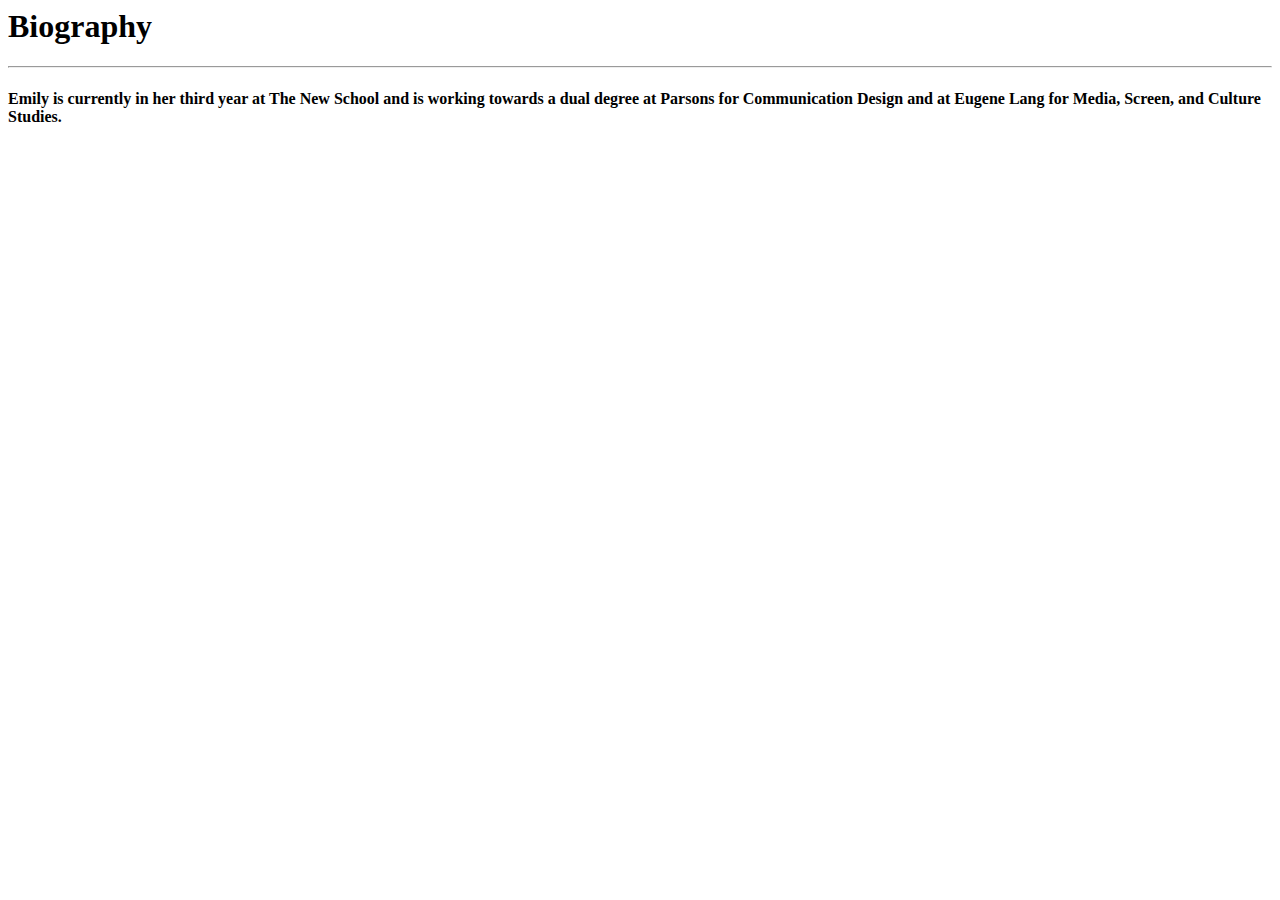
<file: biography.html>
<html>
<head>
<title> Biography </title>
</head>

<body>

<h1> Biography <h1>
<hr> </hr>

<h4> Emily is currently in her third year at The New School and is working towards a dual degree at
Parsons for Communication Design and at Eugene Lang for Media, Screen, and Culture Studies. </h4>

</body>
</file>
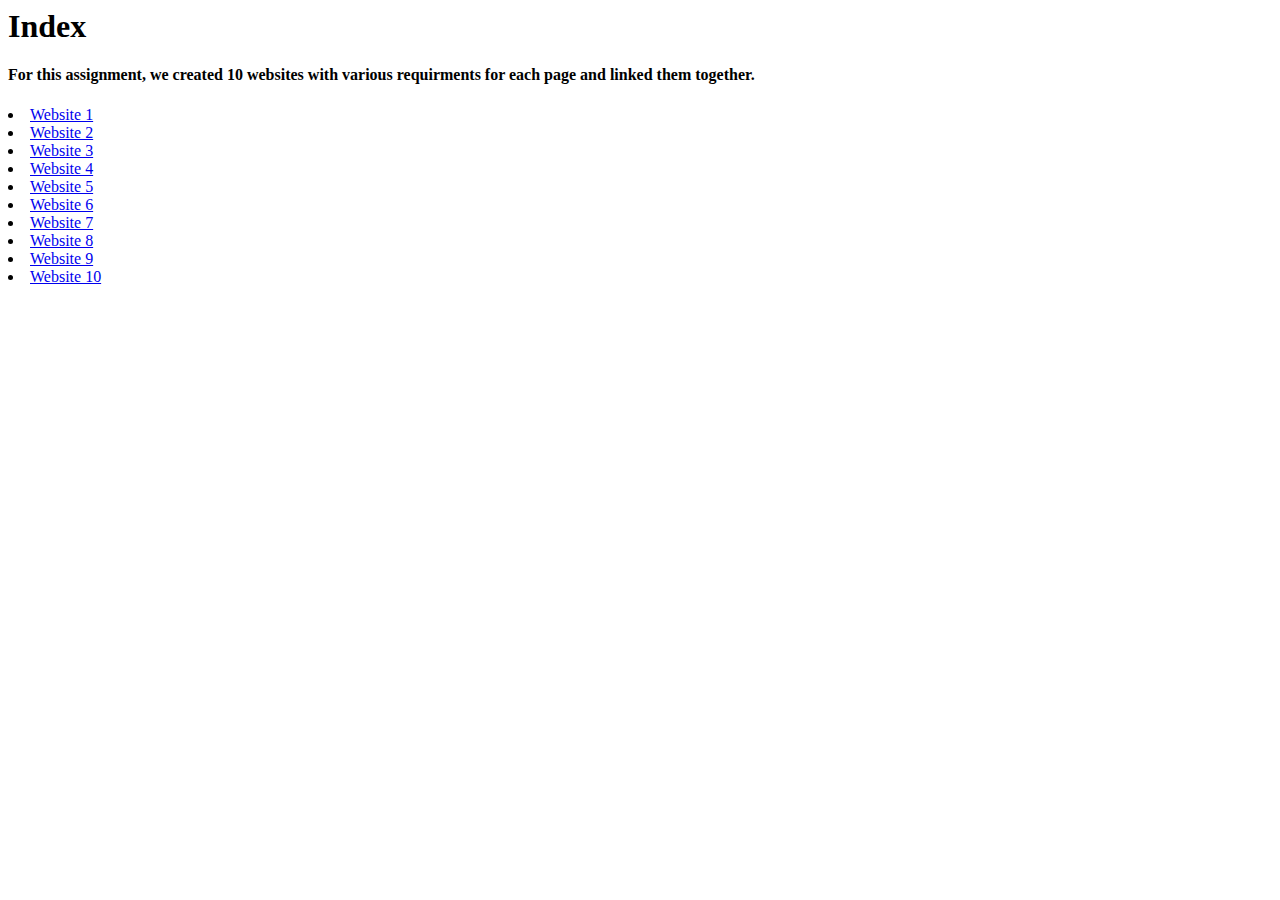
<file: index1.html>
<html>
<head>
<title> Index </title>
</head>

<body>

<h1> Index <h1>

<h4> For this assignment, we created 10 websites with various requirments for each page and linked them together. </h4>

<li> <a href="file:///Users/emilypopovitz/Desktop/coding/CODING%20defaults%20poetics%20(part%201)/default%20poetics%20part%201_1.html"> Website 1 </a> </li>
<li> <a href="file:///Users/emilypopovitz/Desktop/coding/CODING%20defaults%20poetics%20(part%201)/default%20poetics%20part%201_2.html"> Website 2 </a> </li>
<li> <a href="file:///Users/emilypopovitz/Desktop/coding/CODING%20defaults%20poetics%20(part%201)/default%20poetics%20part%201_3.html"> Website 3 </a> </li>
<li> <a href="file:///Users/emilypopovitz/Desktop/coding/CODING%20defaults%20poetics%20(part%201)/default%20poetics%20part%201_4.html"> Website 4 </a> </li>
<li> <a href="file:///Users/emilypopovitz/Desktop/coding/CODING%20defaults%20poetics%20(part%201)/default%20poetics%20part%201_5.html"> Website 5 </a> </li>
<li> <a href="file:///Users/emilypopovitz/Desktop/coding/CODING%20defaults%20poetics%20(part%201)/default%20poetics%20part%201_6.html"> Website 6 </a> </li>
<li> <a href="file:///Users/emilypopovitz/Desktop/coding/CODING%20defaults%20poetics%20(part%201)/default%20poetics%20part%201_7.html"> Website 7 </a> </li>
<li> <a href="file:///Users/emilypopovitz/Desktop/coding/CODING%20defaults%20poetics%20(part%201)/default%20poetics%20part%201_8.html"> Website 8 </a> </li>
<li> <a href="file:///Users/emilypopovitz/Desktop/coding/CODING%20defaults%20poetics%20(part%201)/default%20poetics%20part%201_9.html"> Website 9 </a> </li>
<li> <a href="file:///Users/emilypopovitz/Desktop/coding/CODING%20defaults%20poetics%20(part%201)/default%20poetics%20part%201_10.html"> Website 10 </a> </li>




</body>
</file>
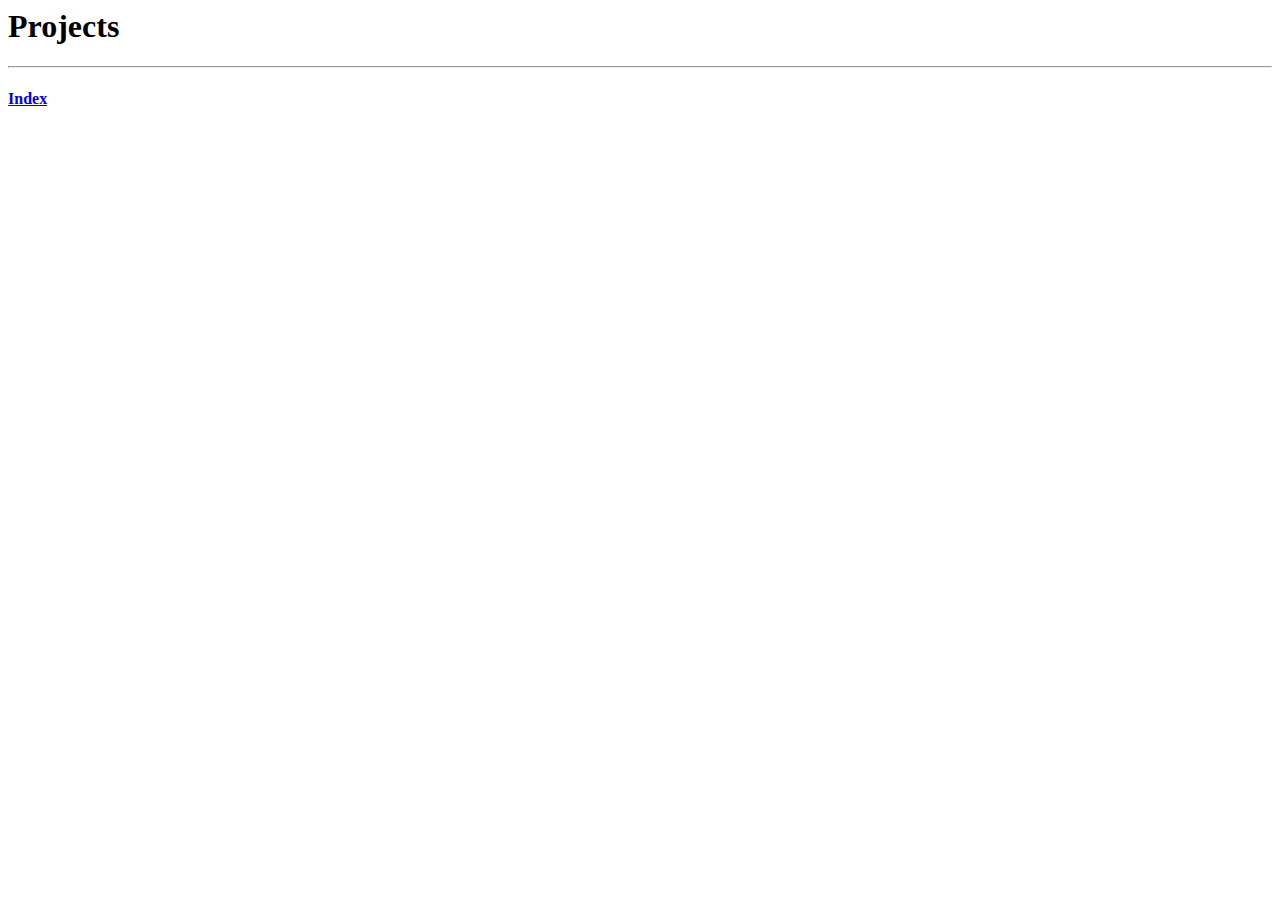
<file: Projects.html>
<html>
<head>
<title> Projects </title>
</head>

<body>

<h1> Projects <h1>
<hr> </hr>

<h4> <a href="file:///Users/emilypopovitz/Desktop/coding/project%20zero/index1.html"> Index </a> </h4>

</body>
</file>
